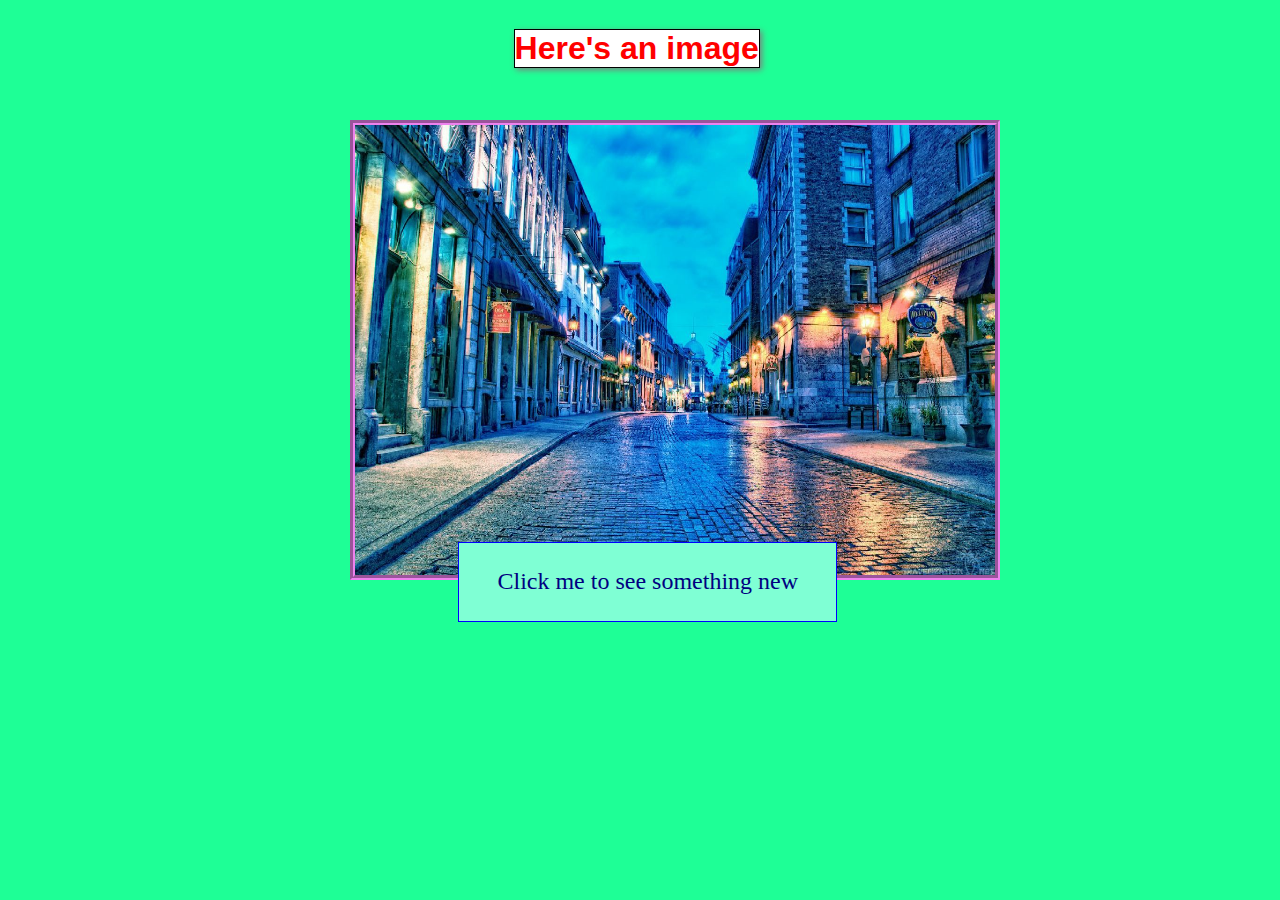
<file: index.html>
<!DOCTYPE html>
<html lang="en">
<head>
    <meta charset="UTF-8">
    <meta name="viewport" content="width=device-width, initial-scale=1.0">
    <meta http-equiv="X-UA-Compatible" content="ie=edge">
    <title>Animation</title>
<link rel="stylesheet" href="css/style.css">
</head>
<body id="high">
   <h1 id="head">
       Here's an image
   </h1> 
   
   <img src="images/img13.jpg" alt="A beautiful scene" id="picture">
   
<button id="b1" onclick="pic_styler()">
    Click me to see something new
</button>
<script>
function pic_styler(){
    var picture= document.getElementById('picture');
    var high=document.getElementById('high');
    picture.style.borderRadius="30px";
    picture.style.border="10px double green";
    high.style.backgroundColor="coral";

setTimeout(function(){
    picture.style.borderRadius="100px";
    picture.style.border="10px solid blue";
    high.style.backgroundColor="pink";
},500);

setTimeout(function(){
    picture.style.borderRadius="150px";
    picture.style.border="20px dotted maroon";
    high.style.backgroundColor="lightcoral";
},1000);

setTimeout(function(){
    picture.style.borderRadius="400px";
    picture.style.border="30px dashed orange";
    high.style.backgroundColor="peru";
},1500);

setTimeout(function(){
    picture.style.borderRadius="400px";
    picture.style.border="35px ridge red";
    high.style.backgroundColor="yellow";
},2000);

setTimeout(function(){
    picture.style.display="none";
    high.style.backgroundColor="rgba(0, 255, 136, 0.884)";
},2500);

setTimeout(function(){
    picture.style.display="";
},3500);


}


</script>
</body>
</html>
</file>
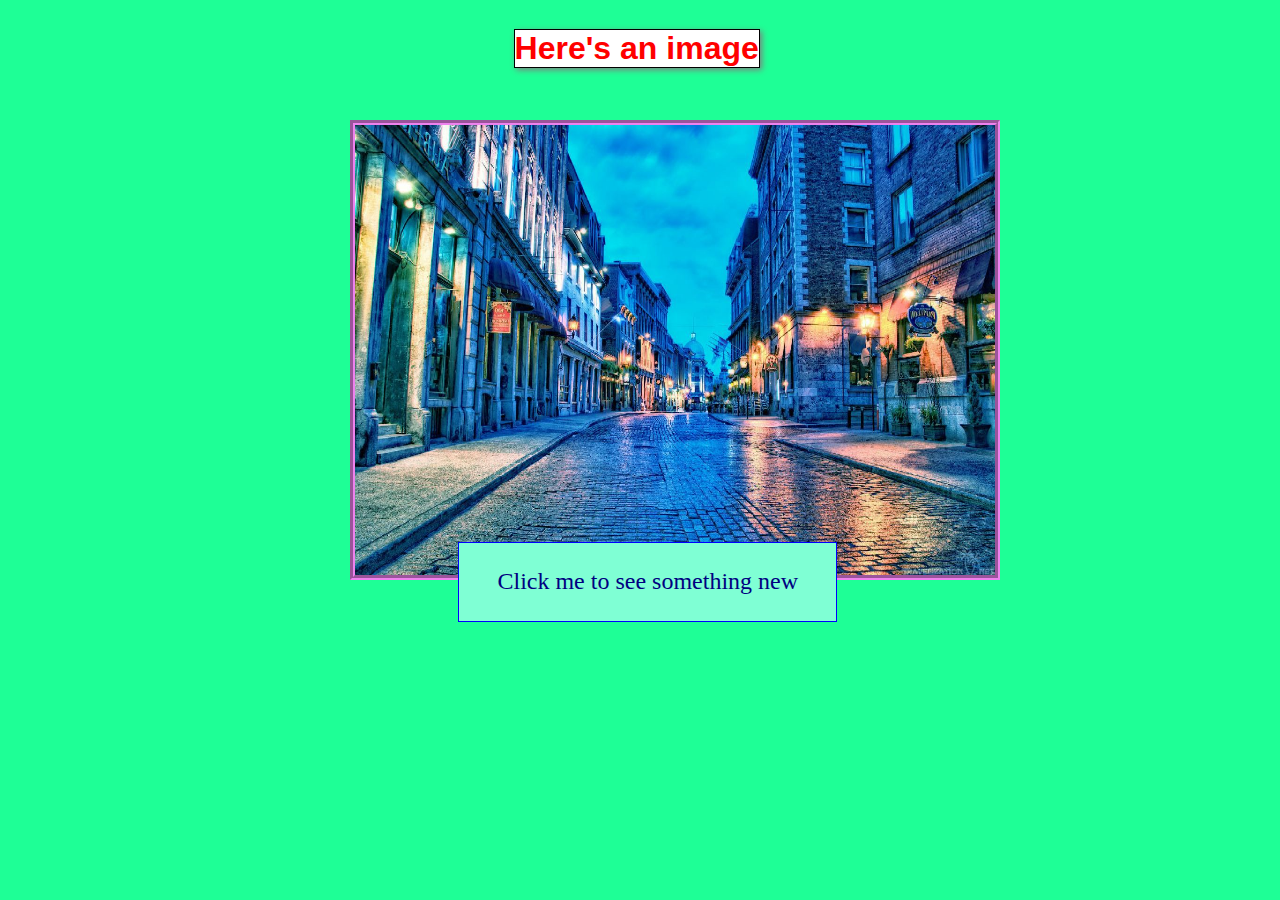
<file: home.html>
<!DOCTYPE html>
<html lang="en">
<head>
    <meta charset="UTF-8">
    <meta name="viewport" content="width=device-width, initial-scale=1.0">
    <meta http-equiv="X-UA-Compatible" content="ie=edge">
    <title>Animation</title>
<link rel="stylesheet" href="css/style.css">
</head>
<body id="high">
   <h1 id="head">
       Here's an image
   </h1> 
   
   <img src="images/img13.jpg" alt="A beautiful scene" id="picture">
   
<button id="b1" onclick="pic_styler()">
    Click me to see something new
</button>
<script>
function pic_styler(){
    var picture= document.getElementById('picture');
var high=document.getElementById('high');
    picture.style.borderRadius="30px";
    picture.style.border="10px double green";
    high.style.backgroundColor="coral";

setTimeout(function(){
    picture.style.borderRadius="100px";
    picture.style.border="10px solid blue";
    high.style.backgroundColor="pink";
},500);

setTimeout(function(){
    picture.style.borderRadius="150px";
    picture.style.border="20px dotted maroon";
    high.style.backgroundColor="lightcoral";
},1000);

setTimeout(function(){
    picture.style.borderRadius="400px";
    picture.style.border="30px dashed orange";
    high.style.backgroundColor="peru";
},1500);

setTimeout(function(){
    picture.style.borderRadius="400px";
    picture.style.border="35px ridge red";
    high.style.backgroundColor="yellow";
},2000);

setTimeout(function(){
    picture.style.display="none";
    high.style.backgroundColor="rgba(0, 255, 136, 0.884)";
},2500);

setTimeout(function(){
    picture.style.display="";
},3500);



setInterval(pic_styler,3500);

}


</script>
</body>
</html>
</file>
<file: css/style.css>
#high{
    background-color:rgba(0, 255, 136, 0.884);
}

#picture{
    position:absolute;
    height:50%;
 width:50%;
 display:block;
 top:120px;
  left:350px;
  border:5px groove violet;
  
}
#b1{
    top:530px;
    left:200px;
    position:relative;
    width:30%;
    padding:2%;
    color:navy;
    background-color: aquamarine;
    font-size:1.5em;
    font-family:'Times New Roman', Times, serif;
    border:1px solid blue;
    margin-bottom: 20%;
}
#head{
    position:relative;
    font-family:Verdana, Geneva, Tahoma, sans-serif;
    font-size:2em;
    color:red;
    background-color:white;
    display:inline-block;
    left:40%;
    border:1px solid black;
    box-shadow:2px 2px 6px gray;
}
</file>
